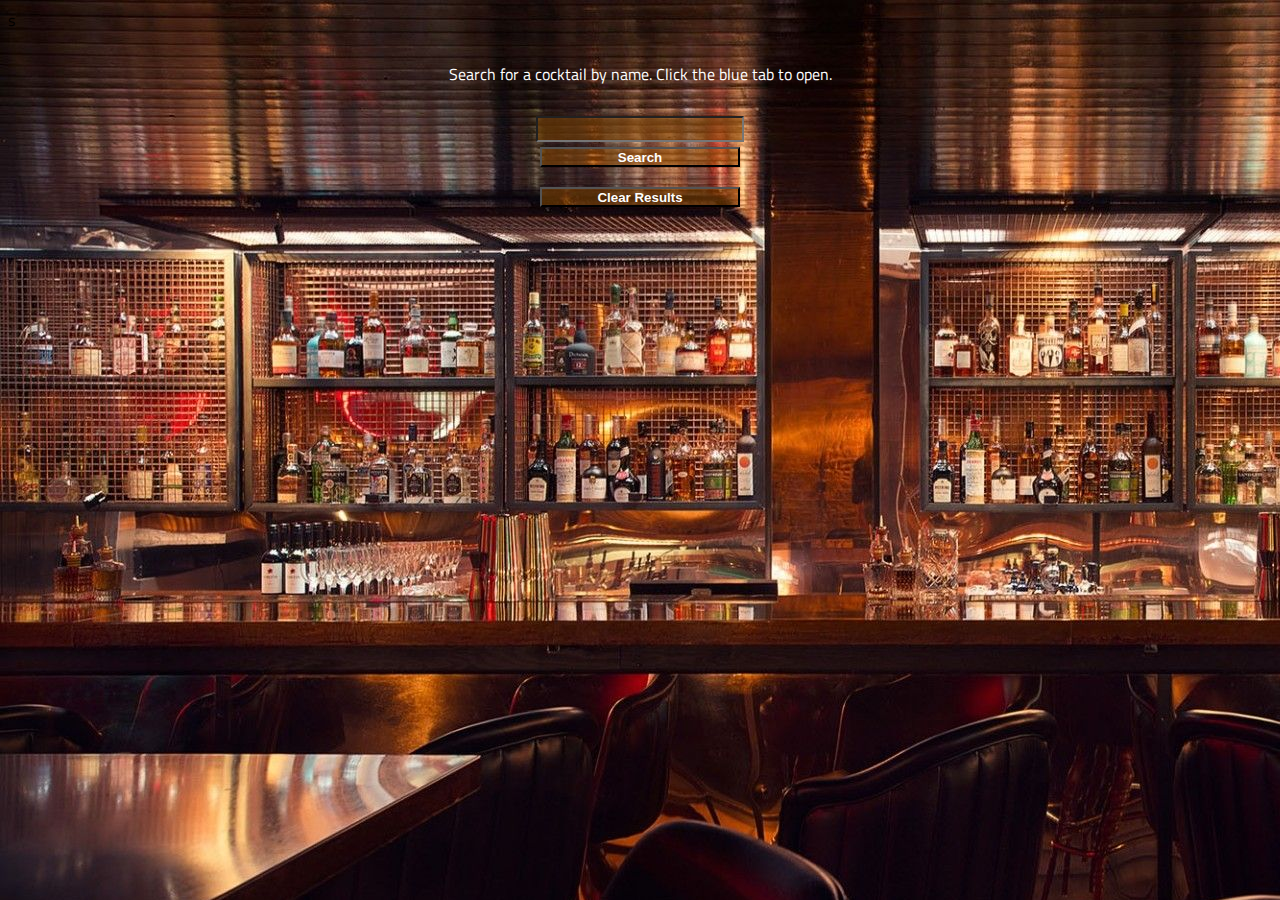
<file: index.html>
<!DOCTYPE html>
<html lang="en">
    
<head Cross-Origin-Embedder-Policy=" unsafe-none"
>s
    <link rel="preconnect" href="https://fonts.googleapis.com">
<link rel="preconnect" href="https://fonts.gstatic.com" crossorigin>
<link rel="preconnect" href="https://fonts.googleapis.com">
<link rel="preconnect" href="https://fonts.gstatic.com" crossorigin>
<link href="https://fonts.googleapis.com/css2?family=Barlow+Condensed:ital,wght@0,100;0,200;0,300;0,400;0,500;0,600;0,700;0,800;0,900;1,100;1,200;1,300;1,400;1,500;1,600;1,700;1,800;1,900&family=Dancing+Script:wght@400;500;600;700&family=Roboto:ital,wght@0,100;0,300;0,400;0,500;0,700;0,900;1,100;1,300;1,400;1,500;1,700;1,900&family=Titillium+Web:ital,wght@0,200;0,300;0,400;0,600;0,700;0,900;1,300;1,400;1,600;1,700&display=swap" rel="stylesheet">
<link rel="stylesheet"
media="screen and (max-width: 750px)" type="text/css"
href="small-screen.css">
<link rel="stylesheet" type="text/css"
media="screen and (min-width: 750px) and (max-width: 2000px)"
href="large-screen.css">

   

    <meta charset="UTF-8">
    <meta http-equiv="X-UA-Compatible" content="IE=edge">
    <meta name="viewport" content="width=device-width, initial-scale=1.0">
    <title>Document</title>
    <script src="https://apis.google.com/js/platform.js" async defer></script>
    <meta name="google-signin-client_id" content="225393752070-v2gfpoj495r44h1tsd8hi06npuijkofd.apps.googleusercontent.com">

</head>
<body>
    <div data-netlify-identity-menu></div>

    <div class="flex-container">
        <div class="welcomeBar">Search for a cocktail by name. Click the blue tab to open.</div>
        <input id="userInput" class="searchBar">
        <button  id="searchButton" class="searchBar" onclick="getcockbyName()">Search</button>
        <button  id="searchButton" class="searchBar" onclick="newSearch()">Clear Results</button>
        <div id="cardContainer"></div>


    </div>
<script src="app.js"></script>
<script type="text/javascript" src="https://identity.netlify.com/v1/netlify-identity-widget.js"></script>

</body>
</html>
</file>
<file: small-screen.css>
body {
    background-image: URL("attributes/bar-08.jpg");
    font-family: 'Barlow Condensed', sans-serif;
font-family: 'Dancing Script', cursive;
font-family: 'Roboto', sans-serif;
font-family: 'Titillium Web', sans-serif;

}

#searchButton {
    justify-content: center;
    margin-top:0px;
    margin-bottom:20px;
    background-color: rgba(154, 82, 0, 0.477);
    font-weight: bolder;
}
.flex-container {
   
    display:flex;
    flex-direction: column;
    justify-content: center;
    align-items: center;
}

@media screen and (max-width:990px) {
    .cardHolder { flex-wrap: wrap;  }
    .item:first-child { flex-basis: 100%; }
  }

.welcomeBar {
    color:white;
    font-size: largers;
    display:flex;
    padding-bottom: 0;
    margin-bottom:0;
    height:fit-content;
    width:fit-content;
    background-color: rgba(0, 98, 255, 0);
    margin:30px;
}
.searchBar {
    display:flex;
    font-weight: bolder;
    height:20px;
    width:200px;
    background-color: rgba(125, 67, 0, 0.537);
    color:rgb(255, 255, 255);
    text-align: center;
    margin-bottom: 5px;
}


.drinkCard { 
    border-radius: 20px;
    color:white;
    display: flex;
    flex-direction: column;
   height:fit-content;
    width:300px;
    background-color: rgba(0, 92, 150, 0.63);
    margin:10px;
}


.cardBottom {
    scale:50%;
    padding:0px;
    display: flex;
    flex-direction: column;
    justify-content: space-around;
    background-color: rgba(128, 128, 128, 0);
    margin:10px;
    height:400px;
    
}

.cardIngred {
    scale:50%;
    padding-top:10px;
    width:100%;
    height:10%;
    background-color: rgba(0, 133, 222, 0);
    color:white(19, 3, 3);
    font-weight:10;
    font-size:100%;
    font-size: smaller;
    text-align: center;
}

.cardInstruct {
    scale:50%;
    text-align: center;
    margin:0;
    color:white;
    width: 100%;
    height:200px;
    background-color:rgba(33, 222, 0, 0.223);
    
}

#cardContainer {
    margin-top: 0;
    padding-top:0;
    display: flex;
    justify-content: center;
    text-align: center;
    width:100%;
    max-height:fit-content;
    flex-wrap: wrap;
    color:rgba(255, 255, 255, 0.889);
}



.drinkInstruct {
   
    display:none;
    
    
}

.drinkIngredMes {
   
    justify-content: center;
    border-left:solid; 
    display: flex;
    height:fit-content;
    width:100%;
    
}
</file>
<file: large-screen.css>
body {
    background-image: URL("attributes/bar-08.jpg");
    font-family: 'Barlow Condensed', sans-serif;
font-family: 'Dancing Script', cursive;
font-family: 'Roboto', sans-serif;
font-family: 'Titillium Web', sans-serif;
    
}

#searchButton {
    justify-content: center;
    margin-top:0px;
    margin-bottom:20px;
    background-color: rgba(154, 82, 0, 0.477);
    font-weight: bolder;
}
.flex-container {
    display:flex;
    flex-direction: column;
    justify-content: center;
    align-items: center;
}

@media screen and (max-width:990px) {
    .cardHolder { flex-wrap: wrap;  }
    .item:first-child { flex-basis: 100%; }
  }

.welcomeBar {
    color:white;
    font-size: largers;
    display:flex;
    padding-bottom: 0;
    margin-bottom:0;
    height:fit-content;
    width:fit-content;
    background-color: rgba(0, 98, 255, 0);
    margin:30px;
}
.searchBar {
    display:flex;
    font-weight: bolder;
    height:20px;
    width:200px;
    background-color: rgba(125, 67, 0, 0.537);
    color:rgb(255, 255, 255);
    text-align: center;
    margin-bottom: 5px;
}


.drinkCard { 
   
    border-radius: 20px;
    color:white;
    display: flex;
    flex-direction: column;
    height:fit-content;
    width:300px;
    background-color: rgba(0, 92, 150, 0.63);
    margin:10px;
}


.cardBottom {
    padding:10px;
    display: flex;
    flex-direction: column;
    justify-content: space-around;
    background-color: rgba(128, 128, 128, 0);
    margin:10px;
    height:400px;
    
}

.cardIngred {
    padding-top:10px;
    width:100%;
    height:10%;
    background-color: rgba(0, 133, 222, 0);
    color:white(19, 3, 3);
    font-weight:10;
    font-size:100%;
    font-size: smaller;
    text-align: center;
}

.cardInstruct {
    text-align: center;
    margin:0;
    
    color:white;
    width: 100%;
    height:200px;
    background-color:rgba(33, 222, 0, 0.223);
    
}

#cardContainer {
    display: flex;
    justify-content: center;
    text-align: center;
    width:100%;
    max-height:fit-content;
    flex-wrap: wrap;
    color:rgba(255, 255, 255, 0.889);
}



.drinkInstruct {
  
    display:none;
    
    
}

.drinkIngredMes {
    justify-content: center;
    border-left:solid; 
    display: flex;
    height:fit-content;
    width:100%;
    
}
</file>
